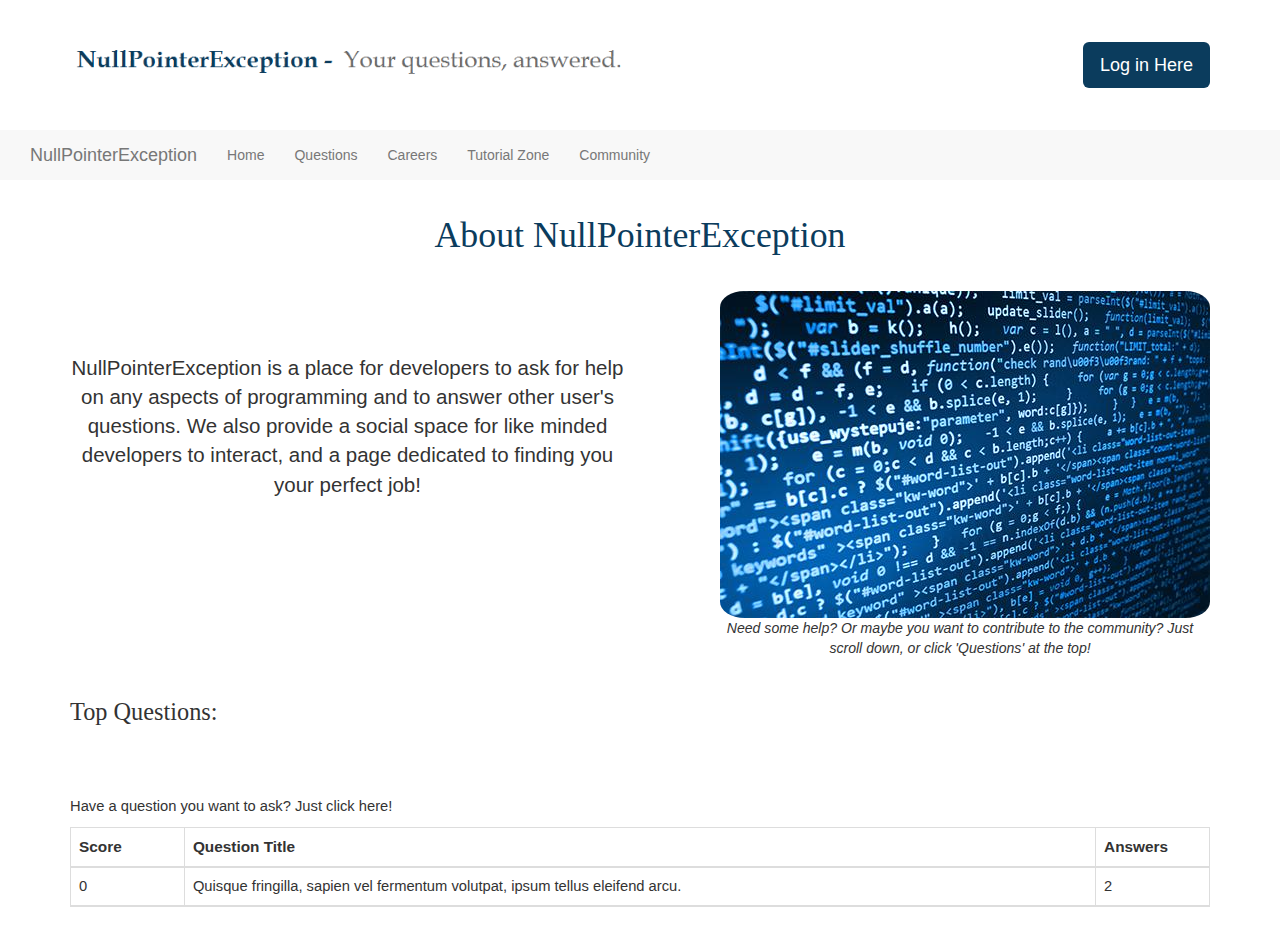
<file: index.html>
<!DOCTYPE html>

<html lang="en">
	<head profile="https://www.w3.org/2005/10/profile">
		<meta charset="utf-8">
		<meta name="viewport" content="width=device-width, initial-scale=1, shrink-to-fit=no">
		<link rel="stylesheet" href="https://maxcdn.bootstrapcdn.com/bootstrap/3.3.7/css/bootstrap.min.css">
		<link rel="stylesheet" type="text/css" href="style.css">
		<link rel="shortcut icon" href="assets/favicon.ico" type="image/x-icon">
		<script src="https://ajax.googleapis.com/ajax/libs/jquery/3.3.1/jquery.min.js"></script>
		<script src="https://maxcdn.bootstrapcdn.com/bootstrap/3.3.7/js/bootstrap.min.js"></script>
		<script type="text/javascript" src="script.js"></script>
		<script type="text/javascript" src="addQuestion.js"></script>
		
		<title>NullPointerException</title>
	</head>
	
	<body>
		<header>
			<!-- Logo and log in button -->
			<div class="container top">
				<div class="row">
					
					<div class="col-xs-6">
						<img src="assets/logo.png" alt="NullPointerException">
						<!-- Image uses Book Antiqua as the font -->
					</div>
					
					<div class="col-xs-6 ">
						
						<!-- need to make this button scale properly with device size -->
						<a href="login.html">
						<button type="button" style="float: right" class="btn btn-scale btn-colour btn-lg">Log in Here</button>
						</a>
					</div>
				</div>
			</div>
			
			<!-- navbar -->
			<div class="nav navbar-default">
				<div class="container-fluid">
					
					<div class="navbar-header">
						<button type="button" class="navbar-toggle" data-toggle="collapse" data-target="#myNavbar">
							<span class="icon-bar"></span>
							<span class="icon-bar"></span>
							<span class="icon-bar"></span>
						</button>
						<a class="navbar-brand" href="index.html">NullPointerException</a>
					</div>
					
					<div class="collapse navbar-collapse" id="myNavbar">
						<ul class="nav navbar-nav">
							<li class="nav-element"><a href="index.html">Home</a></li>
							<li class="nav-element"><a href="questions.html">Questions</a></li>
							<li class="nav-element"><a href="#">Careers</a></li>
							<li class="nav-element"><a href="#">Tutorial Zone</a></li>
							<li class="nav-element"><a href="#">Community</a></li>
						</ul>
					</div>
				</div>
			</div>
		</header>
		
		<!-- about the website section -->
		<section>
			<div class="container">
				
				<div class="row">
					<div class="col-xs-12">
						<h2 class="text-center title">About NullPointerException</h2>
					</div>
				</div>
				<div class="row">
					<div class="col-xs-6">
						<p class="text-center" id="about-us">
							NullPointerException is a place for developers to ask for help on any aspects of programming and to answer other user's questions. We also provide a social space for like minded developers to interact, and a page dedicated to finding you your perfect job!
						</p>
					</div>
					
					<div class="col-xs-6">
						<img class="round go-right" src="assets/code.jpg" alt="Need help? Just click 'Questions'!">
					</div>
				</div>
				
				<div class="row">
					<div class="col-xs-6 go-right">
						<p class="image-tag ">
							Need some help? Or maybe you want to contribute to the community? Just scroll down, or click 'Questions' at the top!
						</p>
					</div>
				</div>
			</div>
		</section>
		
		<!-- Table with all the questions -->
		<section>
			<div class="container">
				<div class="row">
					<div class="col-xs-6">
						<h3 id="table-title">Top Questions:</h3>
					</div>
				</div>
				
				<div class="row">
					<div class="col-xs-12">
						<p class="table-text">
							<a href="questions.html">
								Have a question you want to ask? Just click here!
							</a>
						</p>
					</div>
				</div>

				<div class="table-responsive">
					<table id="questionTable" class="table table-hover table-bordered table-home">
						<thead>
							<tr>
								<th class="ten">Score</th>
								<th class="eighty">Question Title</th>
								<th class="ten">Answers</th>
							</tr>

							<tr>
								<td>0</td>
								<td>
									<a href="#">
										Quisque fringilla, sapien vel fermentum volutpat, ipsum tellus eleifend arcu.
									</a>
								</td>
								<td>2</td>
							</tr>
						</thead>
					</table>
				</div>
			</div>
		</section>
	</body>
</html>
</file>
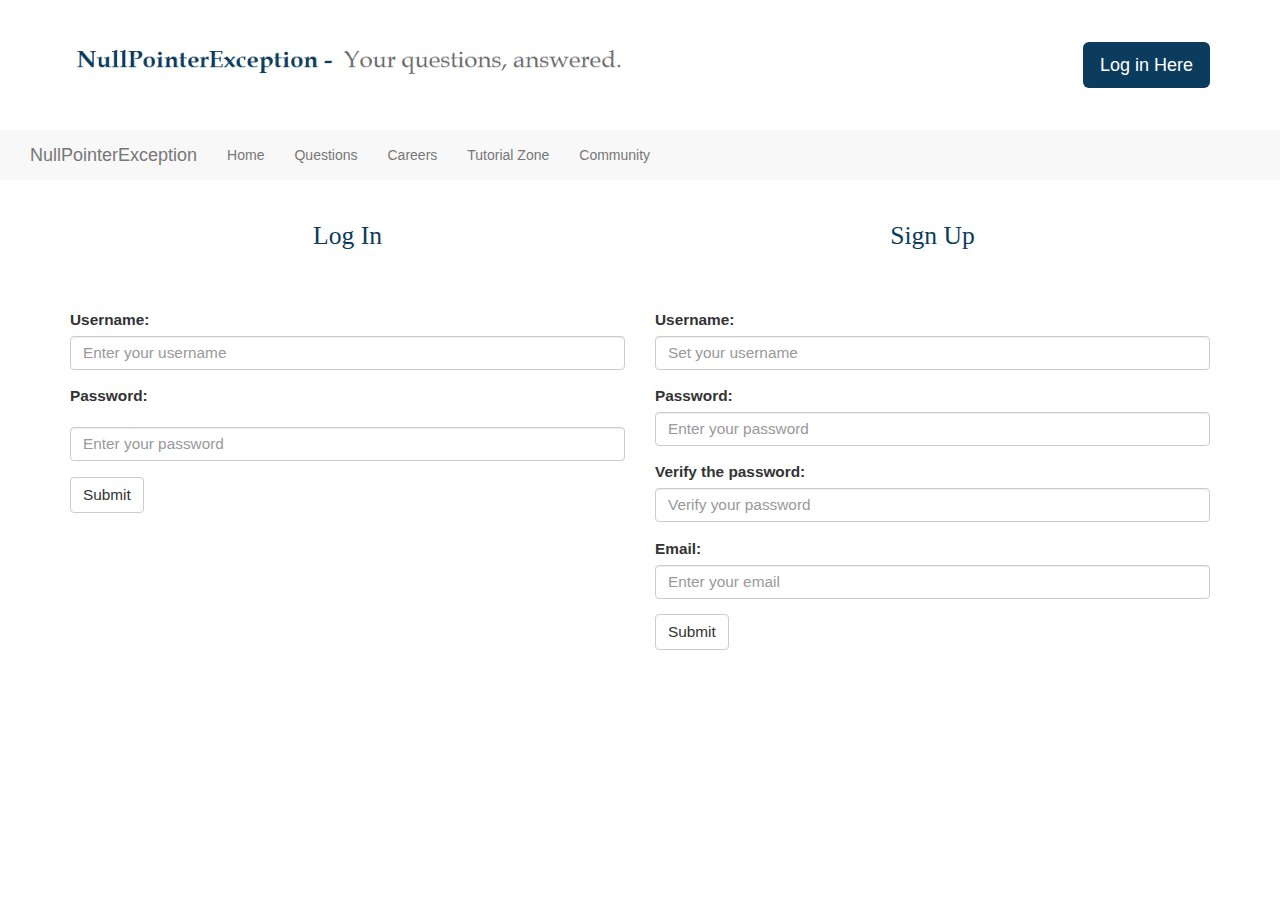
<file: login.html>
<!DOCTYPE html>

<html lang="en">
	<head profile="https://www.w3.org/2005/10/profile">
		<meta charset="utf-8">
		<meta name="viewport" content="width=device-width, initial-scale=1, shrink-to-fit=no">
		<link rel="stylesheet" href="https://maxcdn.bootstrapcdn.com/bootstrap/3.3.7/css/bootstrap.min.css">
		<link rel="stylesheet" type="text/css" href="style.css">
		<link rel="shortcut icon" href="assets/favicon.ico" type="image/x-icon">
		<script src="https://ajax.googleapis.com/ajax/libs/jquery/3.3.1/jquery.min.js"></script>
		<script src="https://maxcdn.bootstrapcdn.com/bootstrap/3.3.7/js/bootstrap.min.js"></script>
		<script type="text/javascript" src="script.js"></script>
		<script type="text/javascript" src="addQuestion.js"></script>
		
		<title>NullPointerException</title>
	</head>
	
	<body>
		<header>
			<!-- Logo and log in button -->
			<div class="container top">
				<div class="row">
					
					<div class="col-xs-6">
						<img src="assets/logo.png" alt="NullPointerException">
						<!-- Image uses Book Antiqua as the font -->
					</div>
					
					<div class="col-xs-6 ">
						
						<!-- need to make this button scale properly with device size -->
						<a href="login.html">
						<button type="button" style="float: right" class="btn btn-scale btn-colour btn-lg">Log in Here</button>
						</a>
					</div>
				</div>
			</div>
			
			<!-- navbar -->
			<div class="nav navbar-default">
				<div class="container-fluid">
					
					<div class="navbar-header">
						<button type="button" class="navbar-toggle" data-toggle="collapse" data-target="#myNavbar">
							<span class="icon-bar"></span>
							<span class="icon-bar"></span>
							<span class="icon-bar"></span>
						</button>
						<a class="navbar-brand" href="index.html">NullPointerException</a>
					</div>
					
					<div class="collapse navbar-collapse" id="myNavbar">
						<ul class="nav navbar-nav">
							<li class="nav-element"><a href="index.html">Home</a></li>
							<li class="nav-element"><a href="questions.html">Questions</a></li>
							<li class="nav-element"><a href="#">Careers</a></li>
							<li class="nav-element"><a href="#">Tutorial Zone</a></li>
							<li class="nav-element"><a href="#">Community</a></li>
						</ul>
					</div>
				</div>
			</div>
		</header>
		
		<section>
			<div class="container">
				<div class="row">
					<div class="col-xs-6">
						<p class="page-title spacing blue">
							Log In
						</p>
					</div>
					<div class="col-xs-6">
						<p class="page-title spacing blue">
							Sign Up
						</p>
					</div>
				</div>
				
				<div class="row">
					
					<!-- Log in form -->
					<div class="col-xs-6">
						<form id="login">
							<div class="form-group form-scale">
								<label class="add-space"  for="username">Username:</label>
								<input type="username" class="form-control form-scale" id="enter-username" placeholder="Enter your username">
							

								<label class="add-space" for="password">Password:</label>
								<input type="password" class="form-control form-scale add-space" id="enter-password" placeholder="Enter your password">
							
								<button id="login-submit" type="submit" class="btn btn-default btn-submit add-space">Submit</button>
							</div>
						</form>
					</div>
					
					<!-- Sign up form -->
					<div class="col-xs-6">
						<form id="signup">
							<div class="form-group form-scale">
								<label class="add-space" for="username">Username:</label>
								<input type="username" class="form-control form-scale" id="enter-username" placeholder="Set your username">
							
								<label class="add-space" for="password">Password:</label>
								<input type="password" class="form-control form-scale" id="enter-password" placeholder="Enter your password">
							
								<label class="add-space" for="password-verify">Verify the password:</label>
								<input type="password-verify" class="form-control form-scale" id="verify-password" placeholder="Verify your password">

								<label class="add-space" for="email">Email:</label>
								<input type="email" class="form-control form-scale" id="enter-email" placeholder="Enter your email">
								
								<button id="signup-submit" type="submit" class="btn btn-default btn-submit add-space">Submit</button>
							</div>
						</form>
					</div>
				</div>
			</div>
		</section>
	</body>
</html>
</file>
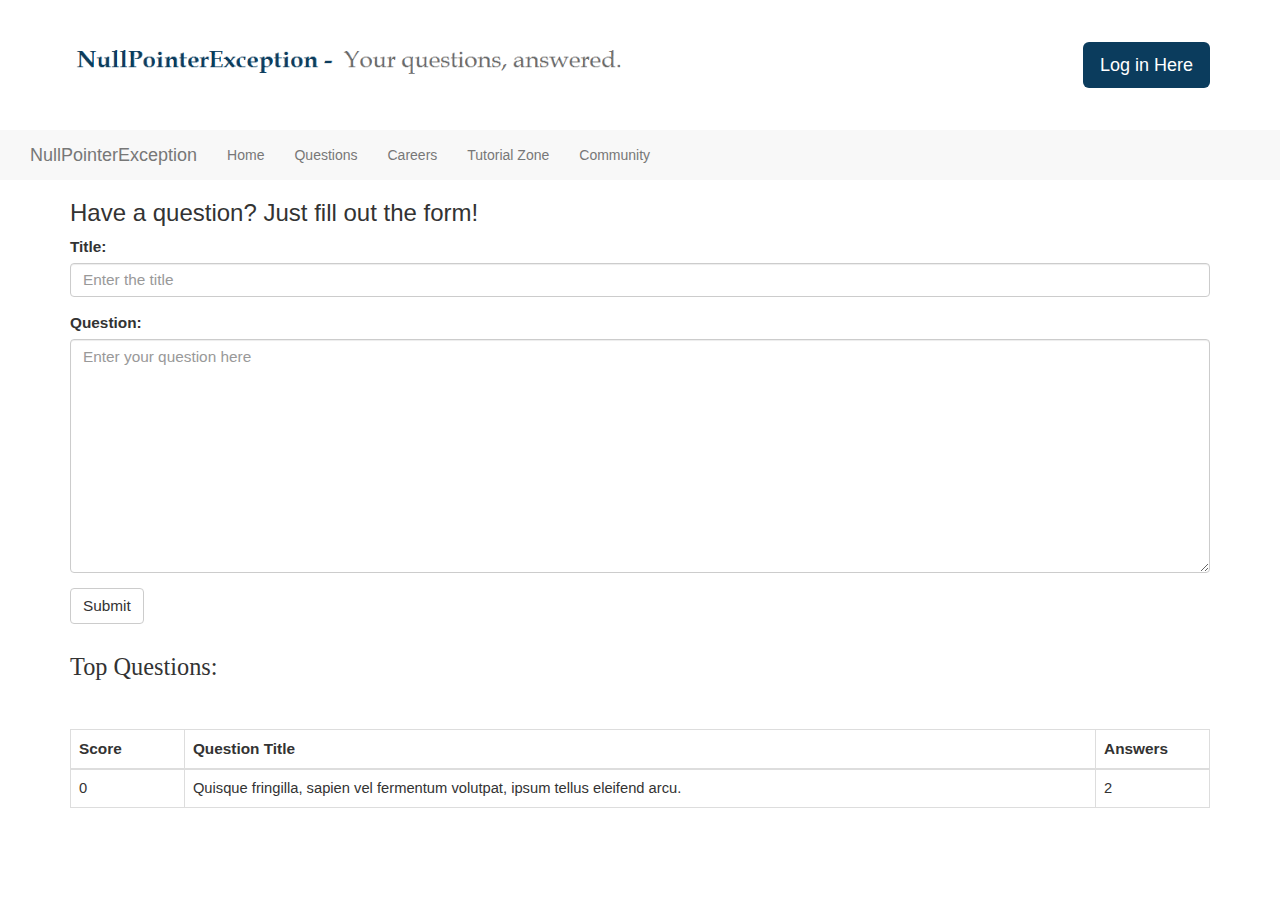
<file: questions.html>
<!DOCTYPE html>

<html lang="en">
	<head profile="https://www.w3.org/2005/10/profile">
		<meta charset="utf-8">
		<meta name="viewport" content="width=device-width, initial-scale=1, shrink-to-fit=no">
		<link rel="stylesheet" href="https://maxcdn.bootstrapcdn.com/bootstrap/3.3.7/css/bootstrap.min.css">
		<link rel="stylesheet" type="text/css" href="style.css">
		<link rel="shortcut icon" href="assets/favicon.ico" type="image/x-icon">
		<script src="https://ajax.googleapis.com/ajax/libs/jquery/3.3.1/jquery.min.js"></script>
		<script src="https://maxcdn.bootstrapcdn.com/bootstrap/3.3.7/js/bootstrap.min.js"></script>
		<script type="text/javascript" src="addQuestion.js"></script>
		
		<title>NullPointerException</title>
	</head>
	
	<body>
		<header>
			
			<!-- Logo and log in button -->
			<div class="container top">
				<div class="row">
					
					<div class="col-xs-6">
						<img src="assets/logo.png" alt="NullPointerException">
						<!-- Image uses Book Antiqua as the font -->
					</div>
					
					<div class="col-xs-6 ">
						<button type="button" style="float: right" class="btn btn-scale btn-colour btn-lg">Log in Here</button>
					</div>
				</div>
			</div>
			
			<!-- navbar -->
			<div class="nav navbar-default">
				<div class="container-fluid">
					
					<div class="navbar-header">
						<button type="button" class="navbar-toggle" data-toggle="collapse" data-target="#myNavbar">
							<span class="icon-bar"></span>
							<span class="icon-bar"></span>
							<span class="icon-bar"></span>
						</button>
						<a class="navbar-brand" href="index.html">NullPointerException</a>
					</div>
					
					<div class="collapse navbar-collapse" id="myNavbar">
						<ul class="nav navbar-nav">
							<li class="nav-element"><a href="index.html">Home</a></li>
							<li class="nav-element"><a href="questions.html">Questions</a></li>
							<li class="nav-element"><a href="#">Careers</a></li>
							<li class="nav-element"><a href="#">Tutorial Zone</a></li>
							<li class="nav-element"><a href="#">Community</a></li>
						</ul>
					</div>
				</div>
			</div>
		</header>
		
		<!-- Enter questions form -->
		<section>
			<div class="container">
				<div class="row-xs-12">
					<h3 id="page-title">Have a question? Just fill out the form!</h3>
				</div>
			
				<form id="questionForm">
					<div class="form-group form-scale">
						<label for="title">Title:</label>
						<input type="title" class="form-control form-scale" id="enter-title" placeholder="Enter the title">
					</div>
					
					<div class="form-group form-scale">
						<label for="question">Question:</label>
						<textarea class="form-control form-scale" id="enter-question" rows="10" placeholder="Enter your question here"></textarea>
					</div>
				
					<button type="submit" class="btn btn-default btn-submit">Submit</button>
				</form>
				
			</div>
		</section>
		
		<!-- Table with all the questions -->
		<section>
			<div class="container">
				<div class="row">
					<div class="col-xs-6">
						<h3 id="table-title">Top Questions:</h3>
					</div>
				</div>

				<div class="table-responsive">
					<table id="questionTable" class="table table-hover table-bordered table-home">
						<thead>
							<tr>
								<th class="ten">Score</th>
								<th class="eighty">Question Title</th>
								<th class="ten">Answers</th>
							</tr>
						</thead>
						
						<tbody>
							<tr>
								<td>0</td>
								<td>
									<a href="#">
										Quisque fringilla, sapien vel fermentum volutpat, ipsum tellus eleifend arcu.
									</a>
								</td>
								<td>2</td>
							</tr>
						</tbody>
					</table>
				</div>
			</div>
		</section>
	</body>
</html>
</file>
<file: style.css>
body {
	background-color: #ffffff !important;
}

/* CSS for homepage */

/* move the first div containing the logo and login down to provide a margin */

.top { 
	margin-top: 3em;
	margin-bottom: 3em;
}

/* button customisation */

@media(max-width: 768px) {
	.btn-scale {
		font-size: 11px;
	}
}

.btn-colour {
	background: #0b3c5d;
	color: #ffffff !important;
}

.btn-colour:hover {
	background: #696969;
	color: #ffffff !important;
	border-style: solid;
	border-color: #696969;
}

.btn-colour:active {
	position:relative;
	top: 2px;
}


/* helps scale image for mobile screens */
img {
	max-width: 100%;
	border-radius: 5%;
}

/* Main content of page */
.title {
	font-family: "Book Antiqua", Palatino, "Palatino Linotype", Georgia, serif;
	margin: 1em;
	color: #0b3c5d;
	font-size: 2.8vw;
}

#about-us {
	font-family: "Roboto", sans-serif;
	font-size: 20px;
	font-size: 1.6vw;
	position: relative;
	top: 3em;
}

.go-right {
	float: right;
}


.image-tag {
	font-style: italic;
	font-size: 1em;
	font-size: 1.1vw;
	text-align: center;
	float: right;		/* two lines are required to align text with image above */
	max-width: 500px; 
}

/* Question Table */

#table-title {
	font-family: "Book Antiqua", Palatino, "Palatino Linotype", Georgia, serif;
	margin-top: 1.25em;
	margin-bottom: 2em;
	font-size: 1.9vw;
}
.table {
	table-layout: fixed;
	width: 100%;
}

.table .ten {
	width: 10%;
}

.table .eighty {
	width: 80%;
}

th {
	font-size: 1em;
	font-size: 1.2vw;
}

td {
	font-family: "Roboto", sans-serif;
	font-size: 1.1em;
	font-size: 1.15vw;
}

.table-text {
	font-family: "Roboto", sans-serif;
	font-size: 1.1em;
	font-size: 1.15vw;
	margin-top: 1.5em;
}

a {
	color: inherit;
}

/* Question Page */

.page-title {
	font-family: "Book Antiqua", Palatino, "Palatino Linotype", Georgia, serif;
	text-align: center;
	font-size: 2vw;
}

#enter-title, #enter-question, .form-scale {
	font-size: 1.2vw;
}

.btn-submit {
	font-size:  1.2vw;
}

/* Log In Page */

.spacing {
	margin-top: 1.5em;
	margin-bottom: 1.5em;
	
}

.blue {
	color: #0b3c5d;
}

.add-space {
	margin-top: 1em;
}
</file>
